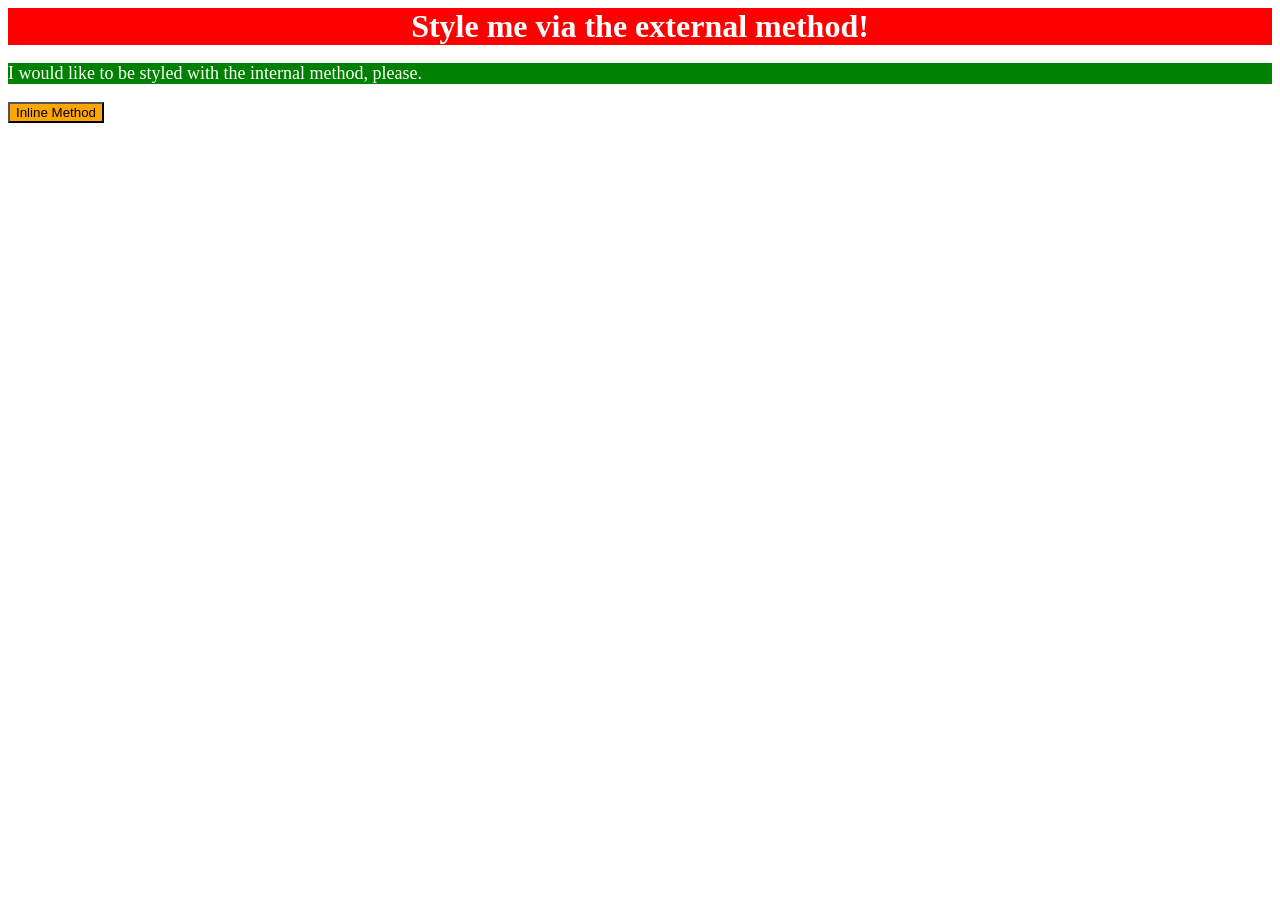
<file: foundations/intro-to-css/01-css-methods/index.html>
<!doctype html>
<html lang="en">
  <head>
    <meta charset="UTF-8" />
    <meta http-equiv="X-UA-Compatible" content="IE=edge" />
    <meta name="viewport" content="width=device-width, initial-scale=1.0" />
    <title>Methods for Adding CSS</title>
    <link rel="stylesheet" href="style.css" />
    <style>
      p {
        color: white;
        background-color: green;
        font-size: 18px;
      }
    </style>
  </head>
  <body>
    <div>Style me via the external method!</div>
    <p>I would like to be styled with the internal method, please.</p>
    <button style="background-color: orange; font-size: 18">
      Inline Method
    </button>
  </body>
</html>
</file>
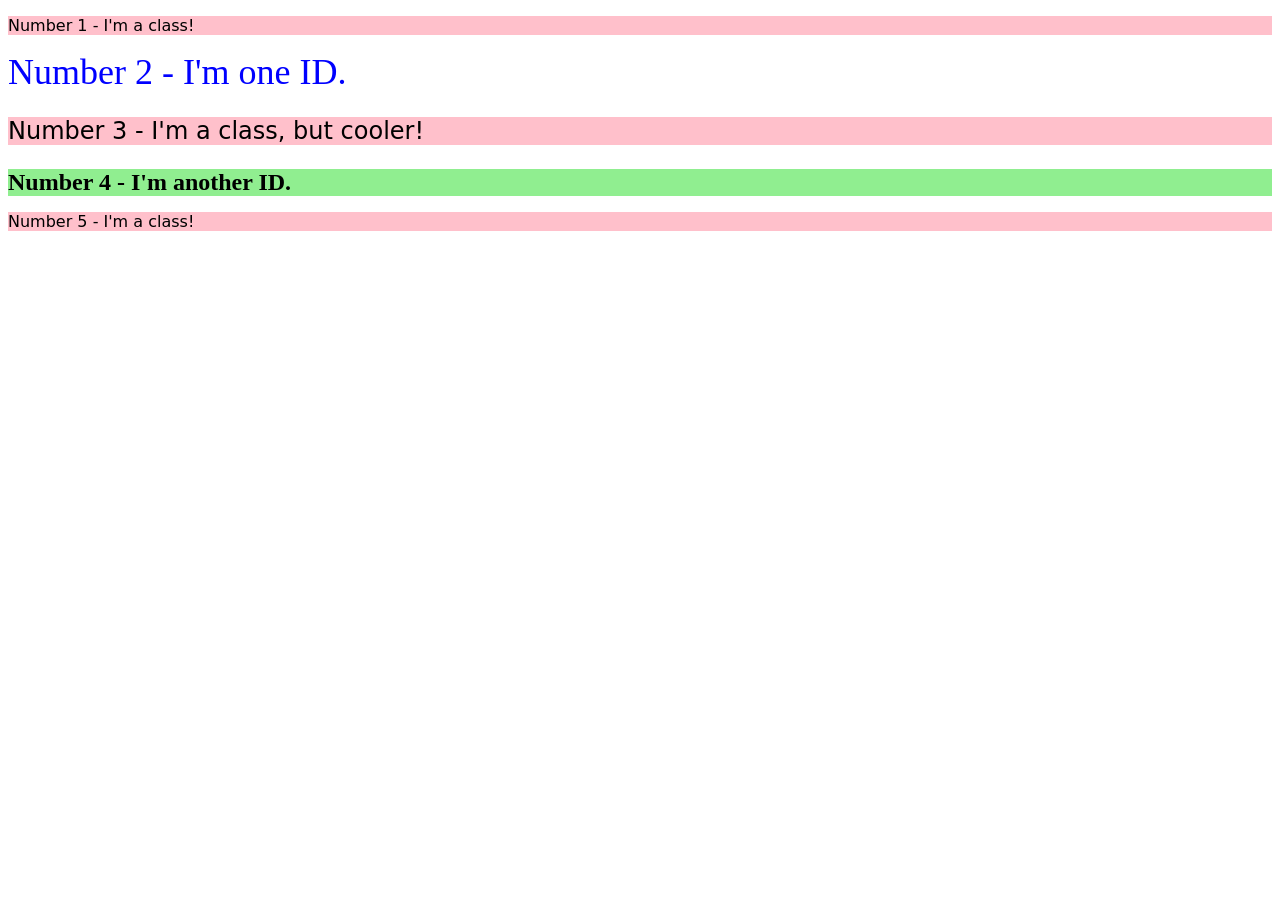
<file: foundations/intro-to-css/02-class-id-selectors/index.html>
<!doctype html>
<html lang="en">
  <head>
    <meta charset="UTF-8" />
    <meta http-equiv="X-UA-Compatible" content="IE=edge" />
    <meta name="viewport" content="width=device-width, initial-scale=1.0" />
    <title>Class and ID Selectors</title>
    <link rel="stylesheet" href="style.css" />
  </head>
  <body>
    <p class="text">Number 1 - I'm a class!</p>
    <div id="no2">Number 2 - I'm one ID.</div>
    <p class="text cooler">Number 3 - I'm a class, but cooler!</p>
    <div id="no4">Number 4 - I'm another ID.</div>
    <p class="text">Number 5 - I'm a class!</p>
  </body>
</html>
</file>
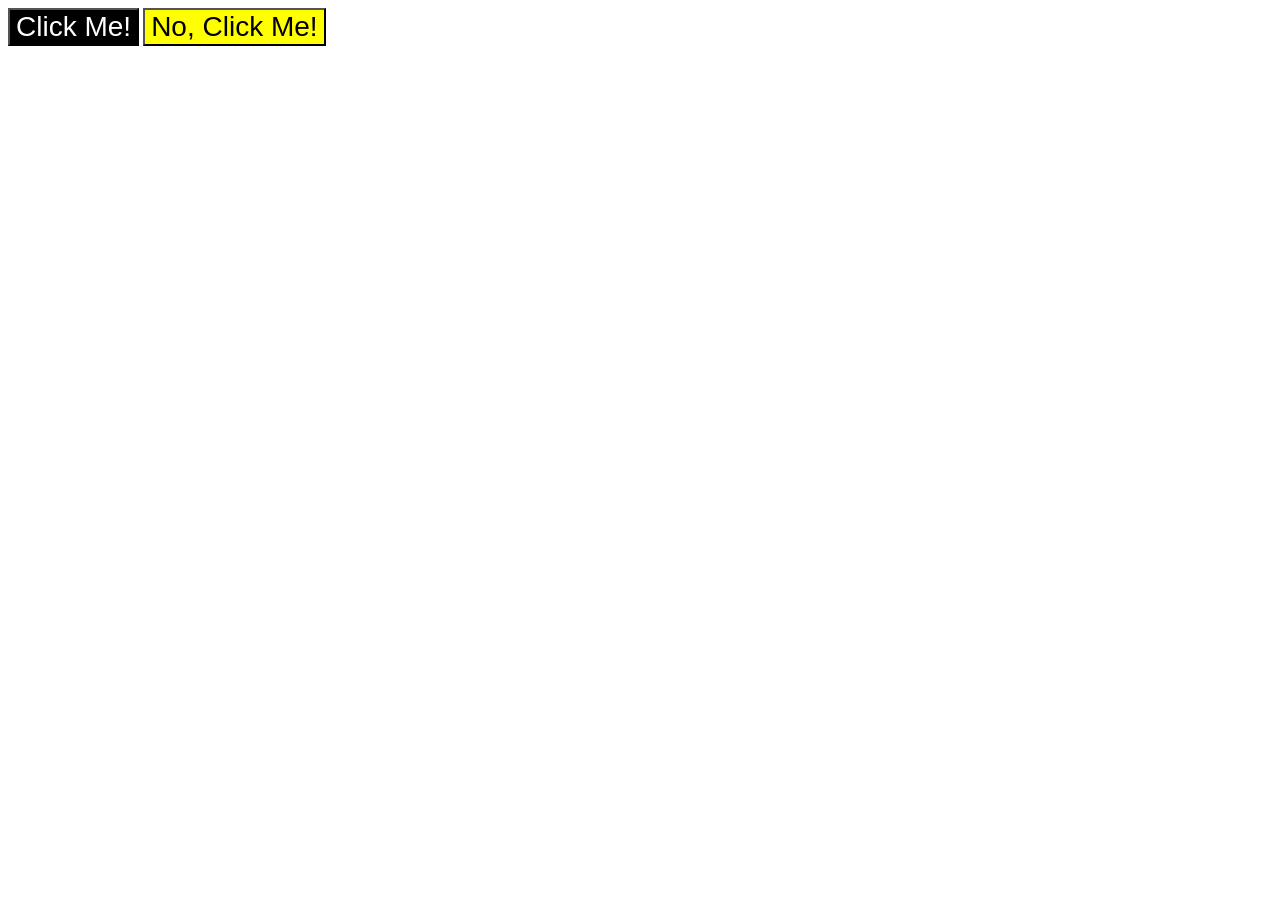
<file: foundations/intro-to-css/03-grouping-selectors/index.html>
<!doctype html>
<html lang="en">
  <head>
    <meta charset="UTF-8" />
    <meta http-equiv="X-UA-Compatible" content="IE=edge" />
    <meta name="viewport" content="width=device-width, initial-scale=1.0" />
    <title>Grouping Selectors</title>
    <link rel="stylesheet" href="style.css" />
  </head>
  <body>
    <button class="first">Click Me!</button>
    <button class="second">No, Click Me!</button>
  </body>
</html>
</file>
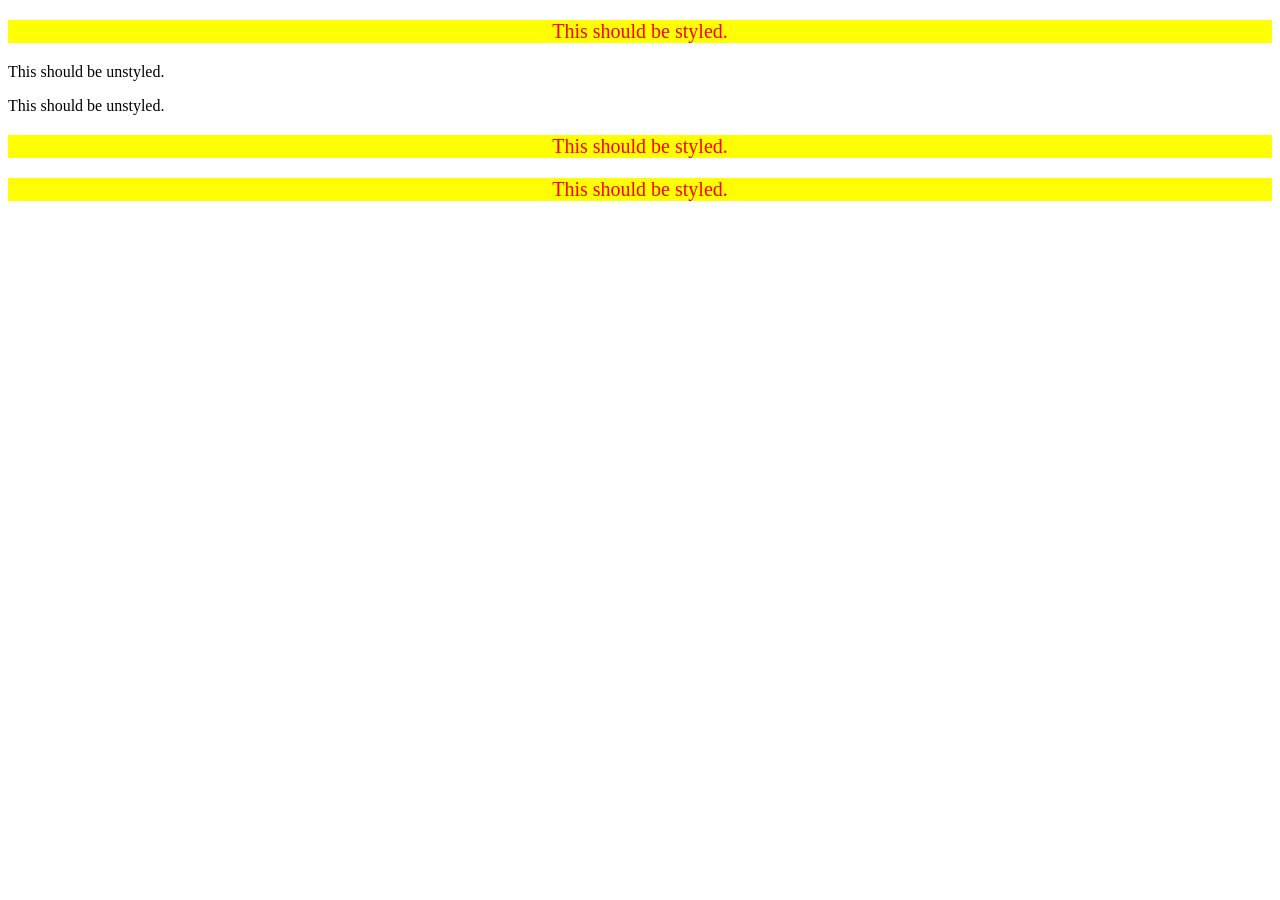
<file: foundations/intro-to-css/05-descendant-combinator/index.html>
<!doctype html>
<html lang="en">
  <head>
    <meta charset="UTF-8" />
    <meta http-equiv="X-UA-Compatible" content="IE=edge" />
    <meta name="viewport" content="width=device-width, initial-scale=1.0" />
    <title>Descendant Combinator</title>
    <link rel="stylesheet" href="style.css" />
  </head>
  <body>
    <div class="container">
      <p class="text">This should be styled.</p>
    </div>
    <p class="text">This should be unstyled.</p>
    <p class="text">This should be unstyled.</p>
    <div class="container">
      <p class="text">This should be styled.</p>
      <p class="text">This should be styled.</p>
    </div>
  </body>
</html>
</file>
<file: foundations/intro-to-css/01-css-methods/style.css>
div {
  color: white;
  background-color: red;
  font-size: 32px;
  font-weight: bold;
  text-align: center;
}
</file>
<file: foundations/intro-to-css/02-class-id-selectors/style.css>
/* Add CSS Styling */
.text {
  background-color: #ffc0cb;
  font-family: Verdana, "DejaVu Sans", sans-serif;
}
#no2 {
  color: #0000ff;
  font-size: 36px;
}
.text.cooler {
  font-size: 24px;
}
#no4 {
  background-color: #90ee90;
  font-size: 24px;
  font-weight: bold;
}
</file>
<file: foundations/intro-to-css/03-grouping-selectors/style.css>
/* Add CSS Styling */
.first,
.second {
  font-size: 28px;
  font-family: "Helvetica", "Times New Roman", "sans-serif";
}
.second {
  background-color: #ffff00;
}
.first {
  background-color: #000000;
  color: #ffffff;
}
</file>
<file: foundations/intro-to-css/05-descendant-combinator/style.css>
/* Add CSS Styling */
.container .text {
  color: red;
  background-color: yellow;
  font-size: 20px;
  text-align: center;
}
</file>
